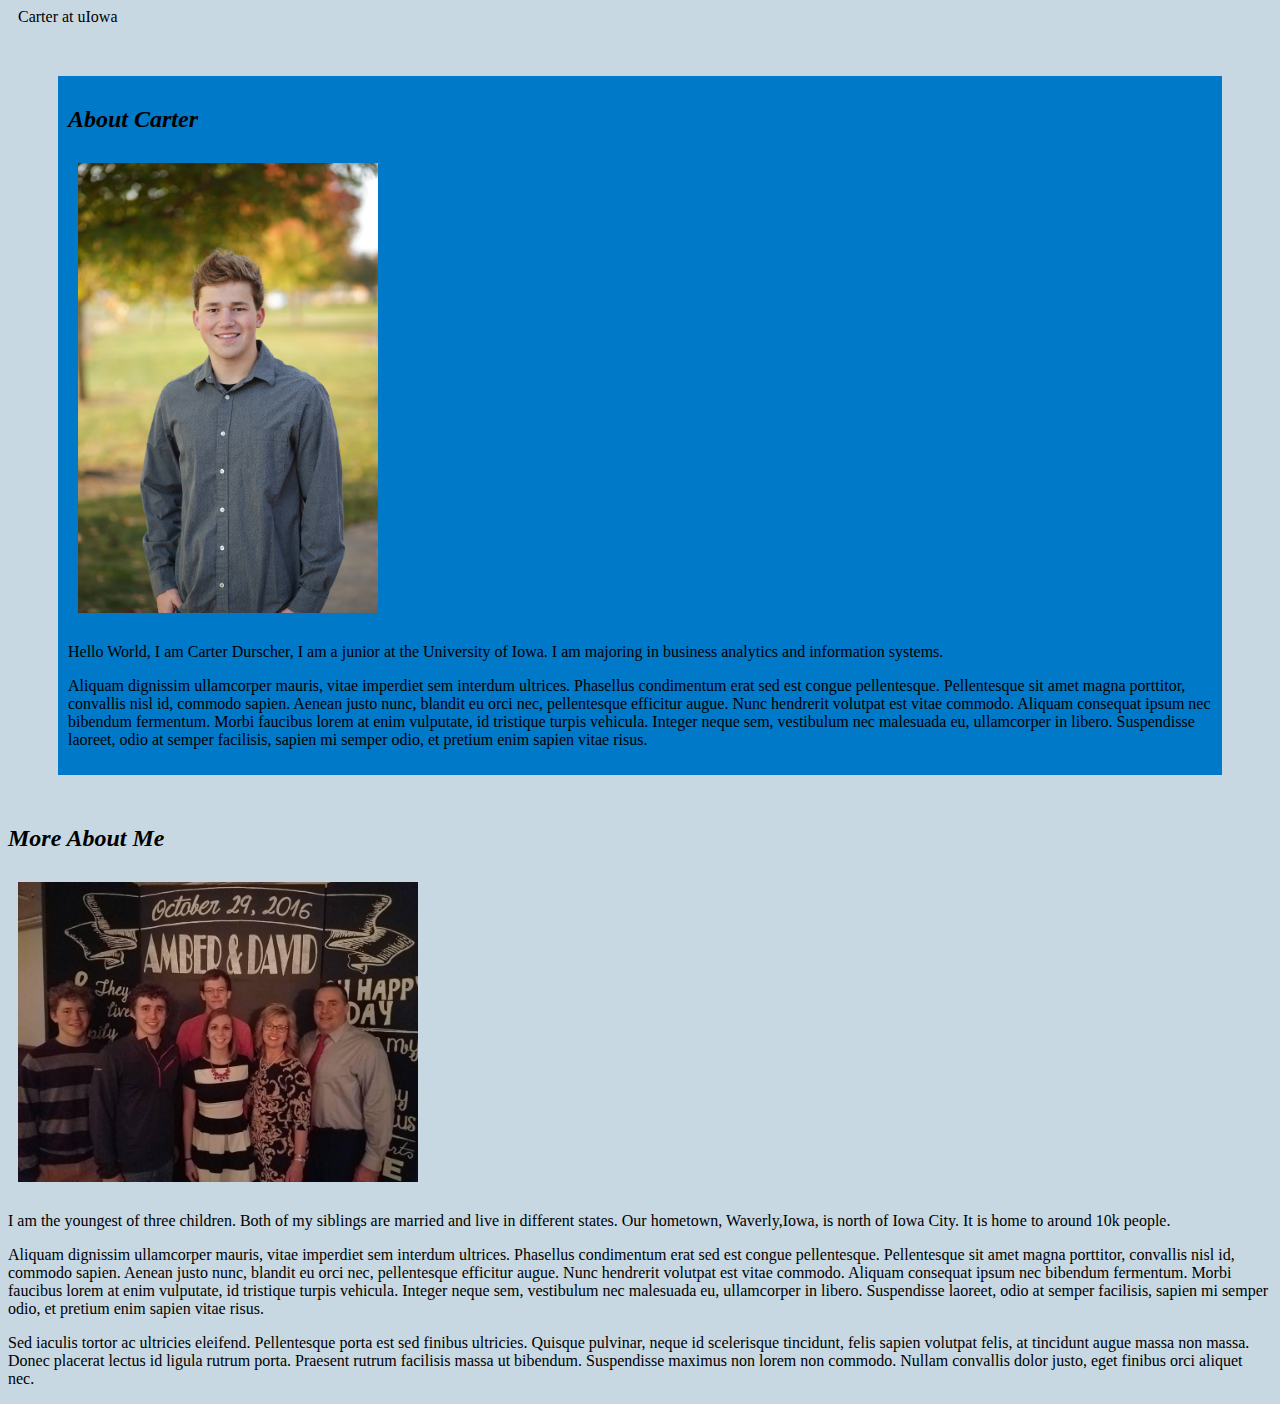
<file: index.html>
<!DOCTYPE html>
<html lang="en">

<head>
    <meta charset="UTF-8">
    <title>Carter's Home Page</title>
    <link rel="stylesheet" href="./css/stylesheet.css">
</head>

<body>
    <main>
        <nav>
            <a href="./carter.html">Carter at uIowa</a>
        </nav>
        <section>
            <div class="highlight">
                <h2>About Carter</h2>
                <p>
                    <img src="./photos/profilepic.JPG" width="300">
                </p>
                <p>
                    Hello World,

                    I am Carter Durscher, I am a junior at the University of Iowa. I am majoring in business analytics
                    and information systems.
                </p>
                <p>
                    Aliquam dignissim ullamcorper mauris, vitae imperdiet sem interdum ultrices. Phasellus condimentum
                    erat
                    sed est congue pellentesque. Pellentesque sit amet magna porttitor, convallis nisl id, commodo
                    sapien.
                    Aenean justo nunc, blandit eu orci nec, pellentesque efficitur augue. Nunc hendrerit volutpat est
                    vitae
                    commodo. Aliquam consequat ipsum nec bibendum fermentum. Morbi faucibus lorem at enim vulputate, id
                    tristique turpis vehicula. Integer neque sem, vestibulum nec malesuada eu, ullamcorper in libero.
                    Suspendisse laoreet, odio at semper facilisis, sapien mi semper odio, et pretium enim sapien vitae
                    risus.
                </p>

            </div>
        </section>
        <section>
            <h2>More About Me</h2>
            <p>
                <img src="./photos/family.JPG" width="400">
            </p>
            <p>
                I am the youngest of three children. Both of my siblings are married and live in different states. Our
                hometown, Waverly,Iowa, is north of Iowa City. It is home to around 10k people.
            </p>
            <p>
                Aliquam dignissim ullamcorper mauris, vitae imperdiet sem interdum ultrices. Phasellus condimentum erat
                sed est congue pellentesque. Pellentesque sit amet magna porttitor, convallis nisl id, commodo sapien.
                Aenean justo nunc, blandit eu orci nec, pellentesque efficitur augue. Nunc hendrerit volutpat est vitae
                commodo. Aliquam consequat ipsum nec bibendum fermentum. Morbi faucibus lorem at enim vulputate, id
                tristique turpis vehicula. Integer neque sem, vestibulum nec malesuada eu, ullamcorper in libero.
                Suspendisse laoreet, odio at semper facilisis, sapien mi semper odio, et pretium enim sapien vitae
                risus.
            </p>
            <p>
                Sed iaculis tortor ac ultricies eleifend. Pellentesque porta est sed finibus ultricies. Quisque
                pulvinar, neque id scelerisque tincidunt, felis sapien volutpat felis, at tincidunt augue massa non
                massa. Donec placerat lectus id ligula rutrum porta. Praesent rutrum facilisis massa ut bibendum.
                Suspendisse maximus non lorem non commodo. Nullam convallis dolor justo, eget finibus orci aliquet nec.

            </p>

        </section>
    </main>
</body>

</html>
</file>
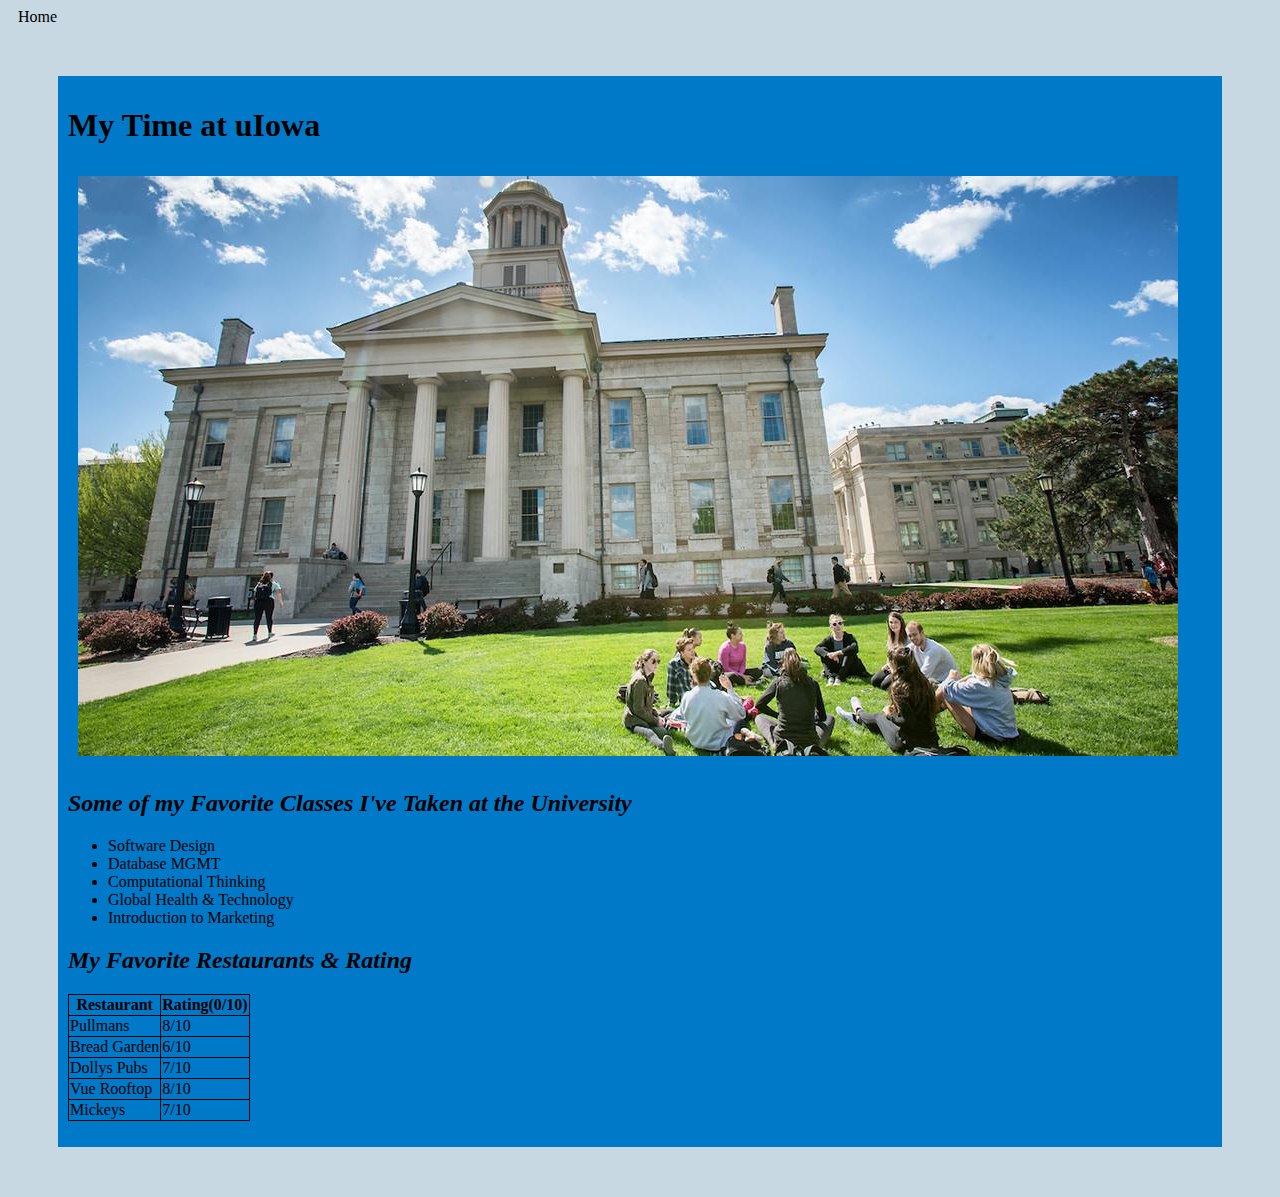
<file: carter.html>
<!DOCTYPE html>
<html lang="en">

<head>
    <meta charset="UTF-8">
    <title>Carter at uIowa</title>
    <link rel="stylesheet" href="./css/stylesheet.css">
</head>

<body>
    <main>
        <nav>
            <header>
                <a href="./index.html">Home</a>
            </header>
        </nav>
        <section>
            <div class="highlight">
                <h1>My Time at uIowa</h1>
                <p>
                    <img src="./photos/uiowa.jpg">
                </p>
                <h2>
                    Some of my Favorite Classes I've Taken at the University
                </h2>
                <p>
                <ul>
                    <li>Software Design</li>
                    <li>Database MGMT</li>
                    <li>Computational Thinking</li>
                    <li>Global Health & Technology</li>
                    <li>Introduction to Marketing</li>

                </ul>
                </p>
            
                <h2>
                    My Favorite Restaurants & Rating
                </h2>
                <p>
                <table>
                    <tr>
                        <th>Restaurant</th>
                        <th>Rating(0/10)</th>
                    </tr>
                    <tr>
                        <td>Pullmans</td>
                        <td>8/10</td>
                    </tr>
                    <tr>
                        <td>Bread Garden</td>
                        <td>6/10</td>
                    </tr>
                    <tr>
                        <td>Dollys Pubs</td>
                        <td>7/10</td>
                    </tr>
                    <tr>
                        <td>Vue Rooftop</td>
                        <td>8/10</td>
                    </tr>
                    <tr>
                        <td>Mickeys</td>
                        <td>7/10</td>
                    </tr>
                </table>
                </p>

            </div>
        </section>
    </main>

</body>

</html>
</file>
<file: css/stylesheet.css>
body{
    background-color: #C7D8E3;
}

.highlight{
    background-color: #0079C9;
    padding: 10px;
    margin:50px;
}

img{
    padding: 10px;
    border: black;
}

h2{
    font-style: italic;
}

a:link{text-decoration: none; color: black;}
a:hover{text-decoration: underline; color: white;}
a{
    text-align: left;
    padding:10px
}

table, th, td {
    border: 1px solid black;
    border-collapse: collapse;
}
</file>
